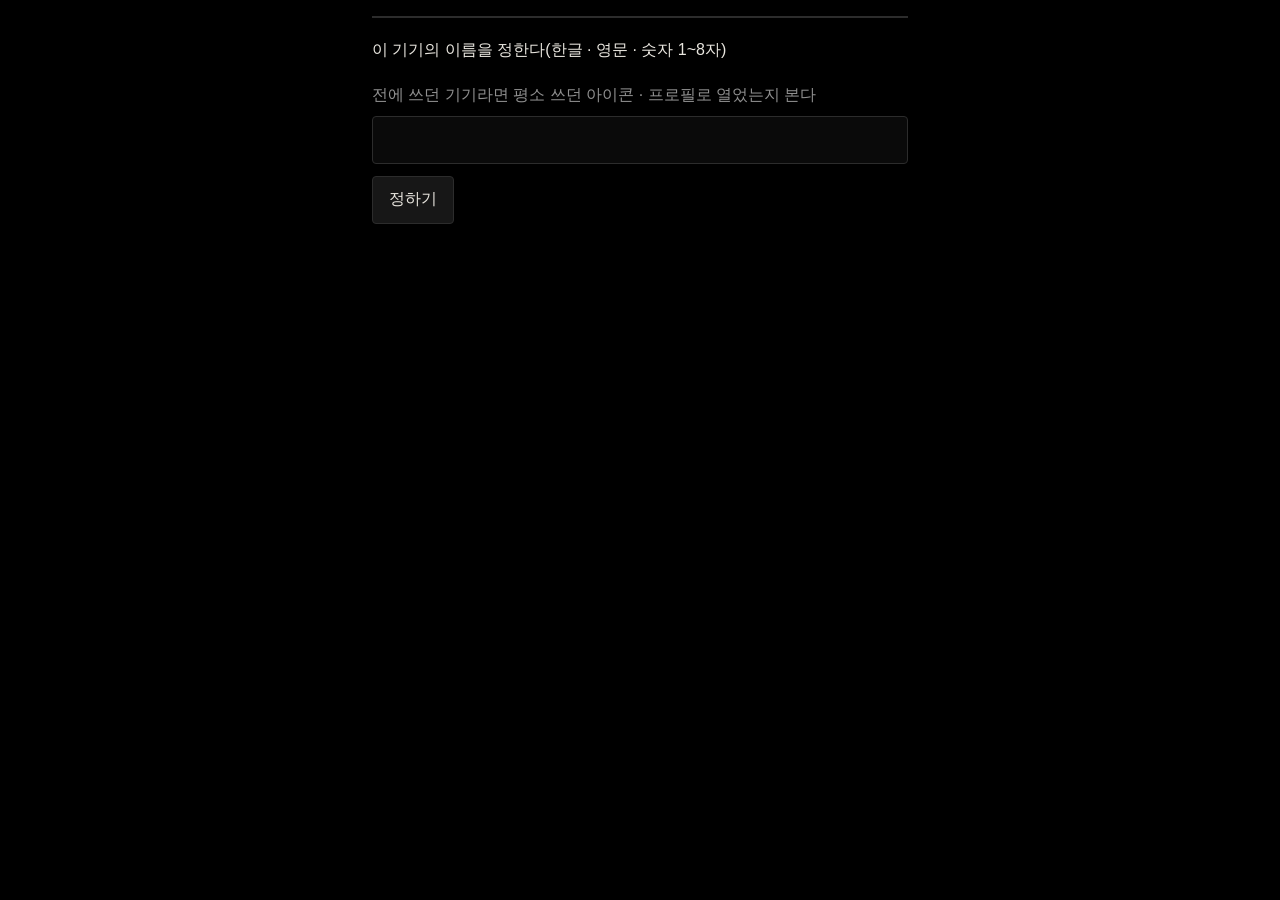
<file: site/study/index.html>
<!doctype html>
<html lang="ko">
<head>
<meta charset="utf-8">
<meta http-equiv="Content-Security-Policy" content="default-src 'none'; script-src 'self'; style-src 'self'; connect-src https://api.github.com; media-src blob:; manifest-src 'self'; base-uri 'none'; form-action 'none'; object-src 'none'; worker-src 'none'; webrtc 'block'; require-trusted-types-for 'script'; trusted-types 'none'">
<meta name="viewport" content="width=device-width, initial-scale=1, viewport-fit=cover">
<meta name="robots" content="noindex, nofollow">
<meta name="referrer" content="no-referrer">
<meta name="theme-color" content="#000000">
<meta name="color-scheme" content="dark">
<meta name="apple-mobile-web-app-capable" content="yes">
<meta name="mobile-web-app-capable" content="yes">
<meta name="apple-mobile-web-app-title" content="2분 노트">
<meta name="apple-mobile-web-app-status-bar-style" content="black">
<meta name="format-detection" content="telephone=no">
<title>2분 노트</title>
<link rel="manifest" href="manifest.webmanifest?v=4">
<link rel="stylesheet" href="study.css?v=4">
</head>
<body>
<p id="st-fallback">화면을 다 받지 못했다 — 책을 덮고 2분 말한 뒤 나중에 도장 <a href="./">새로 받기</a></p>
<header id="st-head"></header>
<nav id="st-nav"></nav>
<p id="st-note" role="status"></p>
<main id="st-main"></main>
<script src="core.js?v=4"></script>
<script src="store.js?v=4"></script>
<script src="timer.js?v=4"></script>
<script src="sync.js?v=4"></script>
<script src="recorder.js?v=4"></script>
<script src="app.js?v=4"></script>
<script src="today.js?v=4"></script>
<script src="screens.js?v=4"></script>
<script src="settings.js?v=4"></script>
</body>
</html>
</file>
<file: site/study/study.css>
/* 공부 화면의 모양 — 혼자 선다(다른 화면의 모양 파일을 빌리지 않는다). 검정 한 벌이고 움직임이 없다.
   색 값은 바로 아래 :root 블록에만 적는다. 입력 글자는 16px 이상, 누르는 곳은 48px 이상이다.
   클래스 이름은 st-btn st-btn-big st-input st-secret st-row st-warn st-amber st-red st-dim st-status st-strip st-cell st-fold st-group 가 전부다. */
:root {
  --black: #000; --panel: #0a0a0a; --bar: #171717; --rule: #2c2c2c;
  --amber: #ff9e1b; --ink: #e9e6df; --dim: #8f8f8f;
  --blue: #5ab1ff; --key: #f6d200; --go: #36d07f; --alert: #ff5449; --alert-bg: #2a0907;
  --f-text: "IBM Plex Sans KR", "Pretendard", "Malgun Gothic", "Apple SD Gothic Neo", sans-serif;
  --f-mono: "IBM Plex Mono", "D2Coding", "Cascadia Mono", "Consolas", "Menlo", monospace;
  color-scheme: dark;
}
* { box-sizing: border-box; }
[hidden] { display: none !important; }
html { background: var(--black); -webkit-text-size-adjust: 100%; }
body {
  max-width: 560px; margin: 0 auto;
  padding: env(safe-area-inset-top) max(12px, env(safe-area-inset-right)) calc(24px + env(safe-area-inset-bottom)) max(12px, env(safe-area-inset-left));
  background: var(--black); color: var(--ink); font: 16px/1.6 var(--f-text); overflow-wrap: anywhere; -webkit-font-smoothing: antialiased;
}
a { color: var(--blue); text-underline-offset: 3px; }
a, button, summary, input, label { -webkit-tap-highlight-color: transparent; }
a:focus-visible, button:focus-visible, summary:focus-visible, input:focus-visible, audio:focus-visible {
  outline: 2px solid var(--key); outline-offset: 2px;
}
h1, h2 { margin: 16px 0 8px; color: var(--amber); font-size: 18px; font-weight: 600; line-height: 1.4; }
h2 { font-size: 16px; }
p { margin: 8px 0; }
ul, ol { margin: 8px 0; padding-left: 22px; }
li { margin: 6px 0; }

/* 뼈대: 기본 문구 · 날짜 줄과 상태 줄 · 이동 줄 · 알림 한 줄 · 화면 자리 */
#st-fallback { margin: 24px 0; }
#st-fallback a { display: inline-flex; align-items: center; min-height: 48px; padding: 0 12px; }
#st-head { display: flex; flex-wrap: wrap; align-items: baseline; justify-content: space-between; gap: 4px 12px; padding: 10px 0 6px; }
#st-date { color: var(--amber); font: 600 18px/1.4 var(--f-mono); font-variant-numeric: tabular-nums; }
.st-status { color: var(--dim); font-size: 15px; }
#st-nav { display: grid; grid-template-columns: repeat(4, 1fr); border-top: 1px solid var(--rule); border-bottom: 1px solid var(--rule); }
#st-nav a { display: flex; align-items: center; justify-content: center; min-height: 48px; color: var(--ink); font-size: 16px; text-decoration: none; }
#st-nav a[aria-current="page"] { background: var(--key); color: var(--black); font-weight: 600; }
#st-note { margin: 8px 0 0; color: var(--key); }
#st-note:empty { display: none; }
#st-main { display: block; padding: 8px 0 0; }

/* 누르는 곳과 적는 곳 */
button, .st-btn {
  display: inline-flex; align-items: center; justify-content: center; min-width: 48px; min-height: 48px; margin: 6px 6px 6px 0; padding: 8px 16px;
  border: 1px solid var(--rule); border-radius: 4px; background: var(--bar); color: var(--ink); font: 16px/1.3 var(--f-text);
  text-decoration: none; cursor: pointer; touch-action: manipulation;
}
.st-btn-big { display: flex; width: 100%; min-height: 72px; margin: 12px 0; border-color: var(--key); background: var(--key); color: var(--black); font-size: 22px; font-weight: 600; }
button[aria-pressed="true"] { border-color: var(--key); color: var(--key); }
button[disabled] { border-style: dashed; background: var(--panel); color: var(--dim); cursor: default; }
input[type="text"], .st-input {
  display: block; width: 100%; min-height: 48px; margin: 6px 0; padding: 8px 12px;
  border: 1px solid var(--rule); border-radius: 4px; background: var(--panel); color: var(--ink); font: 17px/1.4 var(--f-text);
}
.st-secret { font-family: var(--f-mono); -webkit-text-security: disc; }
input[type="checkbox"] { width: 24px; height: 24px; margin: 12px 10px 12px 0; accent-color: var(--key); vertical-align: middle; }
label { display: inline-flex; align-items: center; min-height: 48px; margin-right: 12px; }
summary { display: flex; align-items: center; min-height: 48px; color: var(--dim); cursor: pointer; }
audio { display: block; width: 100%; min-height: 48px; margin: 6px 0; }
pre {
  margin: 8px 0; padding: 12px; border: 1px solid var(--rule); background: var(--panel); color: var(--ink); font: 15px/1.6 var(--f-text);
  white-space: pre-wrap; -webkit-user-select: text; user-select: text;
}

/* 줄과 묶음 */
.st-dim { color: var(--dim); }
.st-amber { color: var(--amber); }
.st-red { padding: 2px 8px; background: var(--alert-bg); color: var(--alert); }
.st-warn { margin: 2px 0 6px; color: var(--alert); font-size: 14px; }
.st-warn:empty { display: none; }
.st-row { margin: 0; padding: 6px 0; border-bottom: 1px solid var(--rule); font-size: 15px; }
.st-group { margin: 16px 0; padding: 4px 12px 8px; border: 1px solid var(--rule); background: var(--panel); }
.st-fold { margin: 12px 0; border-top: 1px solid var(--rule); }
.st-strip { display: grid; grid-template-columns: repeat(14, 1fr); gap: 2px; margin: 16px 0; padding: 0; list-style: none; }
.st-cell { margin: 0; padding: 6px 0; border: 1px solid var(--rule); color: var(--dim); font: 14px/1.4 var(--f-mono); text-align: center; }
.st-cell[data-k="full"] { border-color: var(--go); color: var(--go); }
.st-cell[data-k="min"] { border-color: var(--amber); color: var(--amber); }
.st-cell[data-k="rest"] { color: var(--blue); }

/* 오늘 · 질문 화면의 큰 글자(시계, 오늘 말할 개념, 찍은 도장) */
#td-clock, #ask-clock { margin: 12px 0; color: var(--key); font: 600 44px/1.2 var(--f-mono); font-variant-numeric: tabular-nums; text-align: center; }
#td-topic { margin: 12px 0; font-size: 18px; }
#td-done { color: var(--go); font-size: 18px; }
</file>
